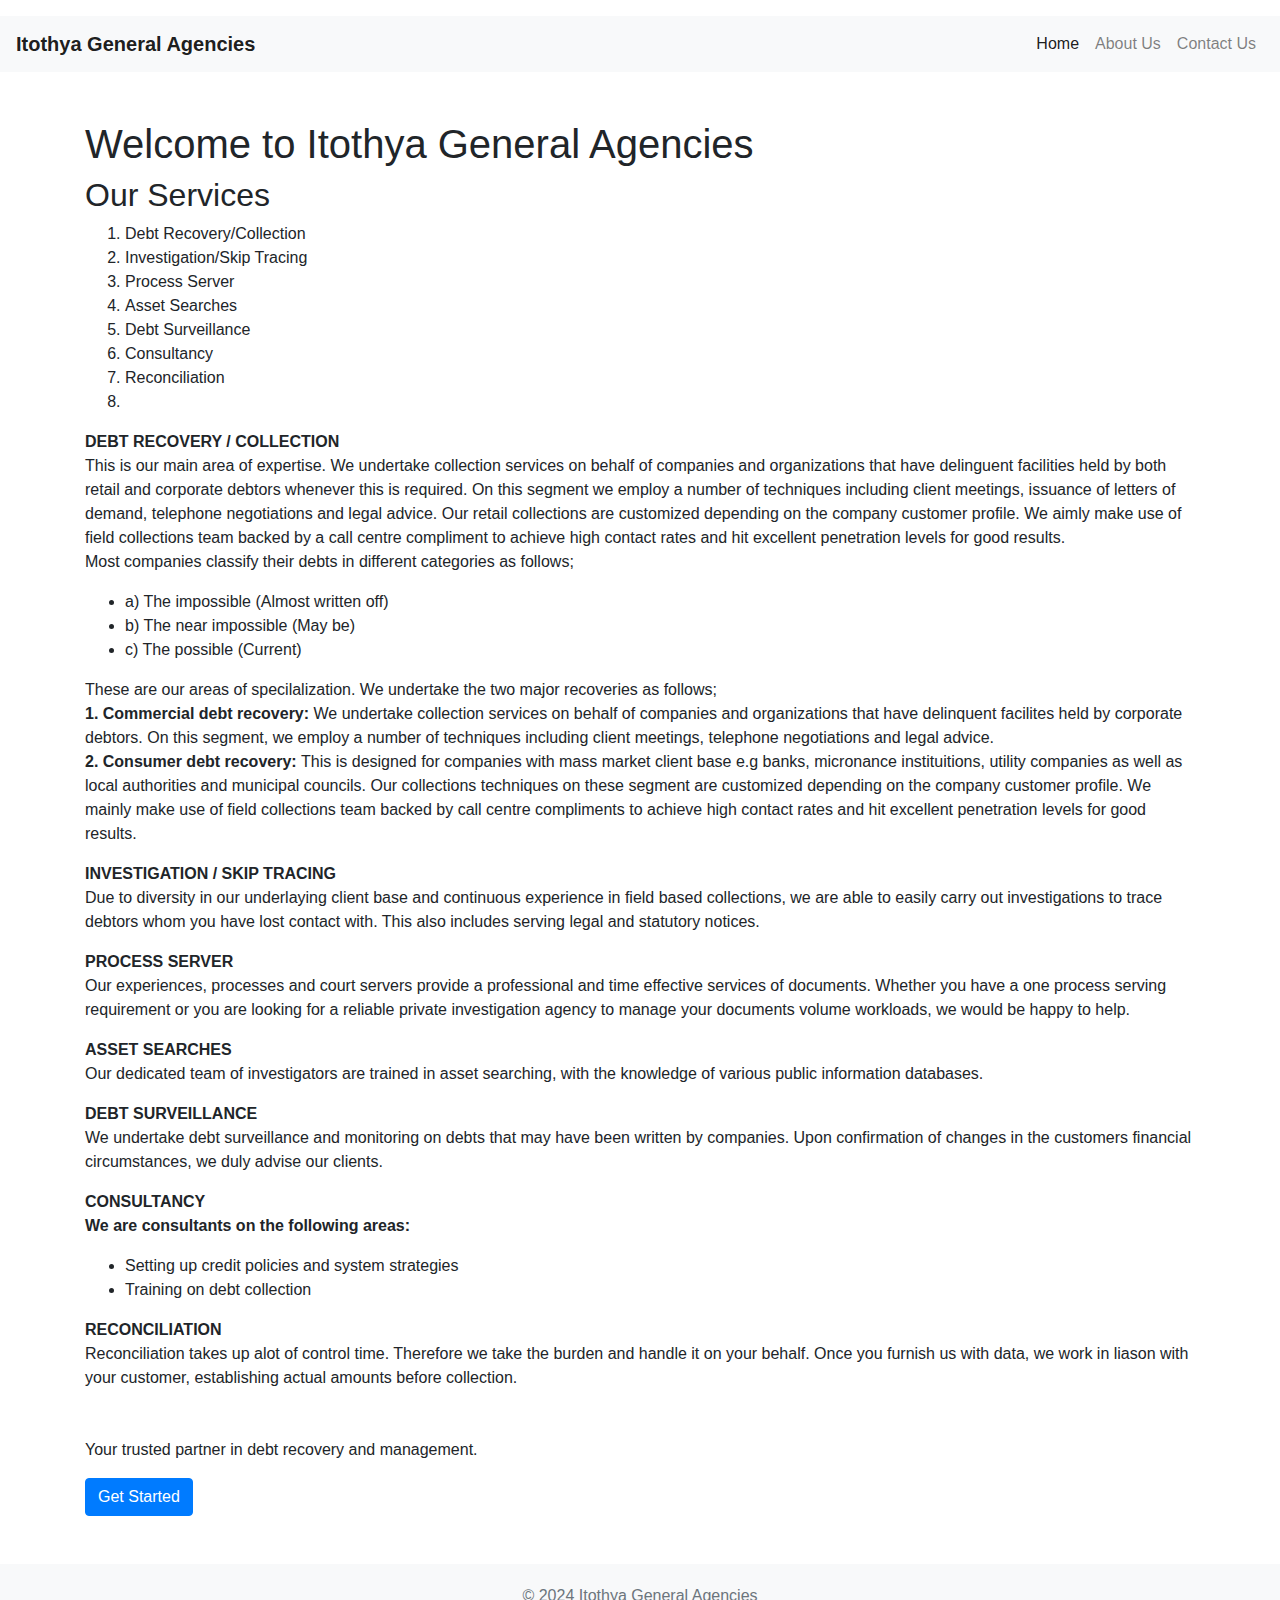
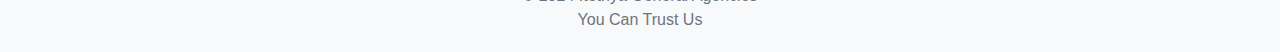
<file: index.html>
<!DOCTYPE html>
<html lang="en">
<head>
    <meta charset="UTF-8">
    <meta name="viewport" content="width=device-width, initial-scale=1.0">
    <title>ITOTHYA GENERAL AGENCIES</title>
    <link rel="stylesheet" href="https://stackpath.bootstrapcdn.com/bootstrap/4.5.2/css/bootstrap.min.css">
    <link rel="stylesheet" href="style.css">
    <p style="background-image: url('https://unsplash.com/photos/a-long-hallway-with-wooden-walls-and-a-yellow-floor-zaYgClEAE6A')"> 
    
</head>
<body>
    <header>
        <nav class="navbar navbar-expand-lg navbar-light bg-light">
            <a class="navbar-brand" href="#"><strong>Itothya General Agencies</strong></a>
            <button class="navbar-toggler" type="button" data-toggle="collapse" data-target="#navbarNav" aria-controls="navbarNav" aria-expanded="false" aria-label="Toggle navigation">
                <span class="navbar-toggler-icon"></span>
            </button>
            <div class="collapse navbar-collapse" id="navbarNav">
                <ul class="navbar-nav ml-auto">
                    <li class="nav-item active">
                        <a class="nav-link" href="index.html">Home</a>
                    </li>
                    <li class="nav-item">
                        <a class="nav-link" href="about-us.html">About Us</a>
                    </li>
                    <li class="nav-item">
                        <a class="nav-link" href="contacts.html">Contact Us</a>
                    </li>
                </ul>
            </div>
        </nav>
    </header>
   

    <div class="container mt-5">
        <h1>Welcome to Itothya General Agencies</h1>
      <h2>Our Services</h2>
            <ol>
                <li>Debt Recovery/Collection</li>
                <li>Investigation/Skip Tracing</li>
                <li>Process Server</li>
                <li>Asset Searches</li>
                <li>Debt Surveillance</li>
                <li>Consultancy</li>
                <li>Reconciliation</li>
                <li></li>
            </ol>

        <p>
            <strong>DEBT RECOVERY / COLLECTION</strong> <br>
        This is our main area of expertise.
        We undertake collection services on
        behalf of companies and
        organizations that have delinguent
        facilities held by both retail and
        corporate debtors whenever this is
        required. On this segment we
        employ a number of techniques
        including client meetings, issuance
        of letters of demand, telephone
        negotiations and legal advice. Our
        retail collections are customized
        depending on the company
        customer profile. We aimly make
        use of field collections team backed
        by a call centre compliment to
        achieve high contact rates and hit excellent penetration levels for good results. <br>
        Most companies classify their debts in
        different categories as follows; 
        
        <ul><li>a) The impossible (Almost written off)</li> 
            <li>b) The near impossible (May be)</li>
            <li>c) The possible (Current)</li> </ul>

        These are our areas of specilalization.
        We undertake the two major recoveries as follows; <br>
        
        <strong>1. Commercial debt recovery: </strong>
        We undertake collection services on
        behalf of companies and organizations
        that have delinquent facilites held by
        corporate debtors. On this segment, we
        employ a number of techniques
        including client meetings, telephone
        negotiations and legal advice. <br>

      <strong>2. Consumer debt recovery: </strong>

        This is designed for companies with
        mass market client base e.g banks,
        micronance instituitions, utility
        companies as well as local authorities
        and municipal councils. Our collections
        techniques on these segment are
        customized depending on the company
        customer profile. We mainly make use of
        field collections team backed by call
        centre compliments to achieve high
        contact rates and hit excellent
        penetration levels for good results.</p>

        <p>
           <strong>INVESTIGATION / SKIP TRACING</strong> <br>
            Due to diversity in our underlaying
            client base and continuous experience
            in field based collections, we are able
            to easily carry out investigations to
            trace debtors whom you have lost
            contact with. This also includes serving
            legal and statutory notices.</p>
        <p><strong>PROCESS SERVER</strong><br>
        Our experiences, processes and court
        servers provide a professional and
        time effective services of documents.
        Whether you have a one process
        serving requirement or you are
        looking for a reliable private
        investigation agency to manage your
        documents volume workloads, we
        would be happy to help.</p>
        <p><strong>ASSET SEARCHES</strong><br>
        Our dedicated team of investigators
        are trained in asset searching, with the
        knowledge of various public
        information databases. </p>
        <p><strong>DEBT SURVEILLANCE</strong> <br>
        We undertake debt surveillance and
        monitoring on debts that may have
        been written by companies. Upon
        confirmation of changes in the
        customers financial circumstances, we
        duly advise our clients.</p>
        <p><strong>CONSULTANCY</strong> <br>
       <strong>We are consultants on the following
        areas: </strong>
        <ul> <li>Setting up credit policies and system strategies</li>
            <li>Training on debt collection</li></ul></p>
        <p><strong>RECONCILIATION</strong><br>
        Reconciliation takes up alot of control
        time. Therefore we take the burden and
        handle it on your behalf. Once you
        furnish us with data, we work in liason
        with your customer, establishing actual
        amounts before collection.
         </p>

            


    </div>
        <div class="container mt-5">
                       <p>Your trusted partner in debt recovery and management.</p>
            <a href="contacts.html" class="btn btn-primary">Get Started</a>
        </div>

      


    
        <footer class="footer bg-light text-center mt-5">
            <div class="container">
                <span class="text-muted">&copy; 2024 Itothya General Agencies <br> You Can Trust Us</span>
            </div>
        </footer>


    
        <script src="https://code.jquery.com/jquery-3.5.1.slim.min.js"></script>
        <script src="https://cdn.jsdelivr.net/npm/@popperjs/core@2.9.2/dist/umd/popper.min.js"></script>
        <script src="https://stackpath.bootstrapcdn.com/bootstrap/4.5.2/js/bootstrap.min.js"></script>

    </body>
</html>
</file>
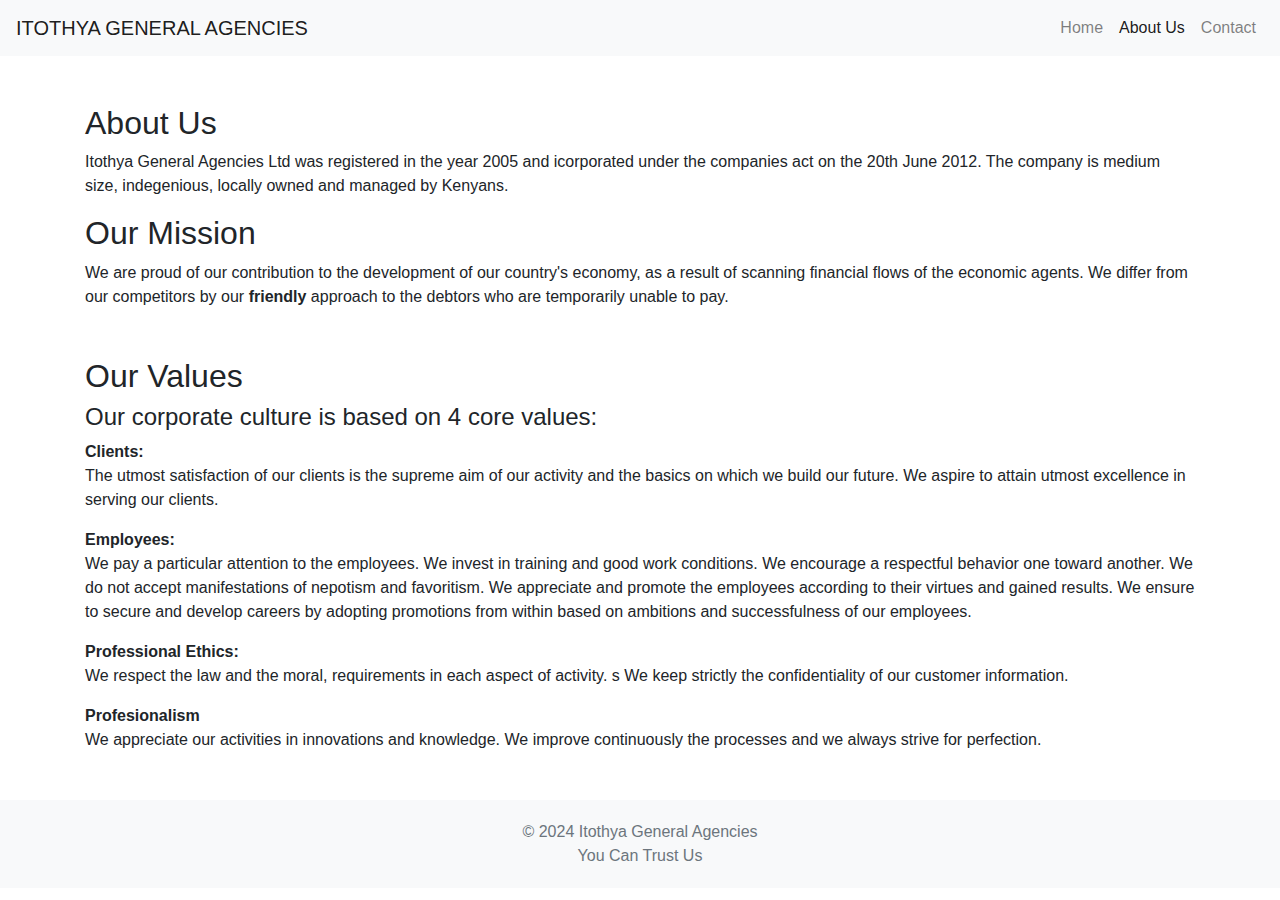
<file: about-us.html>
<!DOCTYPE html>
<html lang="en">
<head>
    <meta charset="UTF-8">
    <meta name="viewport" content="width=device-width, initial-scale=1.0">
    <title>About Us - ITOTHYA GENERAL AGENCIES</title>
    <link rel="stylesheet" href="https://stackpath.bootstrapcdn.com/bootstrap/4.5.2/css/bootstrap.min.css">
    <link rel="stylesheet" href="style.css">

</head>
<body>
    <nav class="navbar navbar-expand-lg navbar-light bg-light">
        <a class="navbar-brand" href="#">ITOTHYA GENERAL AGENCIES</a>
        <button class="navbar-toggler" type="button" data-toggle="collapse" data-target="#navbarNav" aria-controls="navbarNav" aria-expanded="false" aria-label="Toggle navigation">
            <span class="navbar-toggler-icon"></span>
        </button>
        <div class="collapse navbar-collapse" id="navbarNav">
            <ul class="navbar-nav ml-auto">
                <li class="nav-item">
                    <a class="nav-link" href="index.html">Home</a>
                </li>
                <li class="nav-item active">
                    <a class="nav-link" href="about-us.html">About Us</a>
                </li>
                <li class="nav-item">
                    <a class="nav-link" href="contacts.html">Contact</a>
                </li>
            </ul>
        </div>
    </nav>

    <div class="container mt-5">
        <h2>About Us</h2>
        <p>Itothya General Agencies Ltd was registered in the year 2005 and icorporated 
            under the companies act on the 20th June 2012. The company is medium size,
        indegenious, locally owned and managed by Kenyans.</p>
        <h2>Our Mission</h2>
        <p>We are proud of our contribution to the development of our country's
            economy, as a result of scanning financial flows of the economic
            agents. We differ from our competitors by our <strong>friendly</strong> approach 
            to the debtors who are temporarily unable to pay.</p>
    </div>
    <div class="container mt-5">
        <h2>Our Values</h2> 
        <h4>Our corporate culture is based on 4 core values:</h4>
        <p><strong>Clients:</strong> <br>
            The utmost satisfaction of our clients is
            the supreme aim of our activity and
            the basics on which we build our
            future. We aspire to attain utmost
            excellence in serving our clients.</p>

        <p><strong>Employees:</strong><br>    
            We pay a particular attention to the
            employees. We invest in training and
            good work conditions. We encourage a
            respectful behavior one toward
            another. We do not accept
            manifestations of nepotism and
            favoritism. We appreciate and promote
            the employees according to their
            virtues and gained results. We ensure
            to secure and develop careers by
            adopting promotions from within
            based on ambitions and
            successfulness of our employees.</p>

        <p><strong>Professional Ethics:</strong><br>
            We respect the law and the moral,
            requirements in each aspect of activity. s
            We keep strictly the confidentiality of
            our customer information.</p>

        <p><strong>Profesionalism</strong><br>
        We appreciate our activities in innovations and knowledge. 
        We improve continuously the processes and we always strive for perfection.</p>    



    </div>

    <footer class="footer bg-light text-center mt-5">
        <div class="container">
            <span class="text-muted">&copy; 2024 Itothya General Agencies <br> You Can Trust Us</span>
        </div>
    </footer>

    <script src="https://code.jquery.com/jquery-3.5.1.slim.min.js"></script>
    <script src="https://cdn.jsdelivr.net/npm/@popperjs/core@2.9.2/dist/umd/popper.min.js"></script>
    <script src="https://stackpath.bootstrapcdn.com/bootstrap/4.5.2/js/bootstrap.min.js"></script>
</body>
</html>
</file>
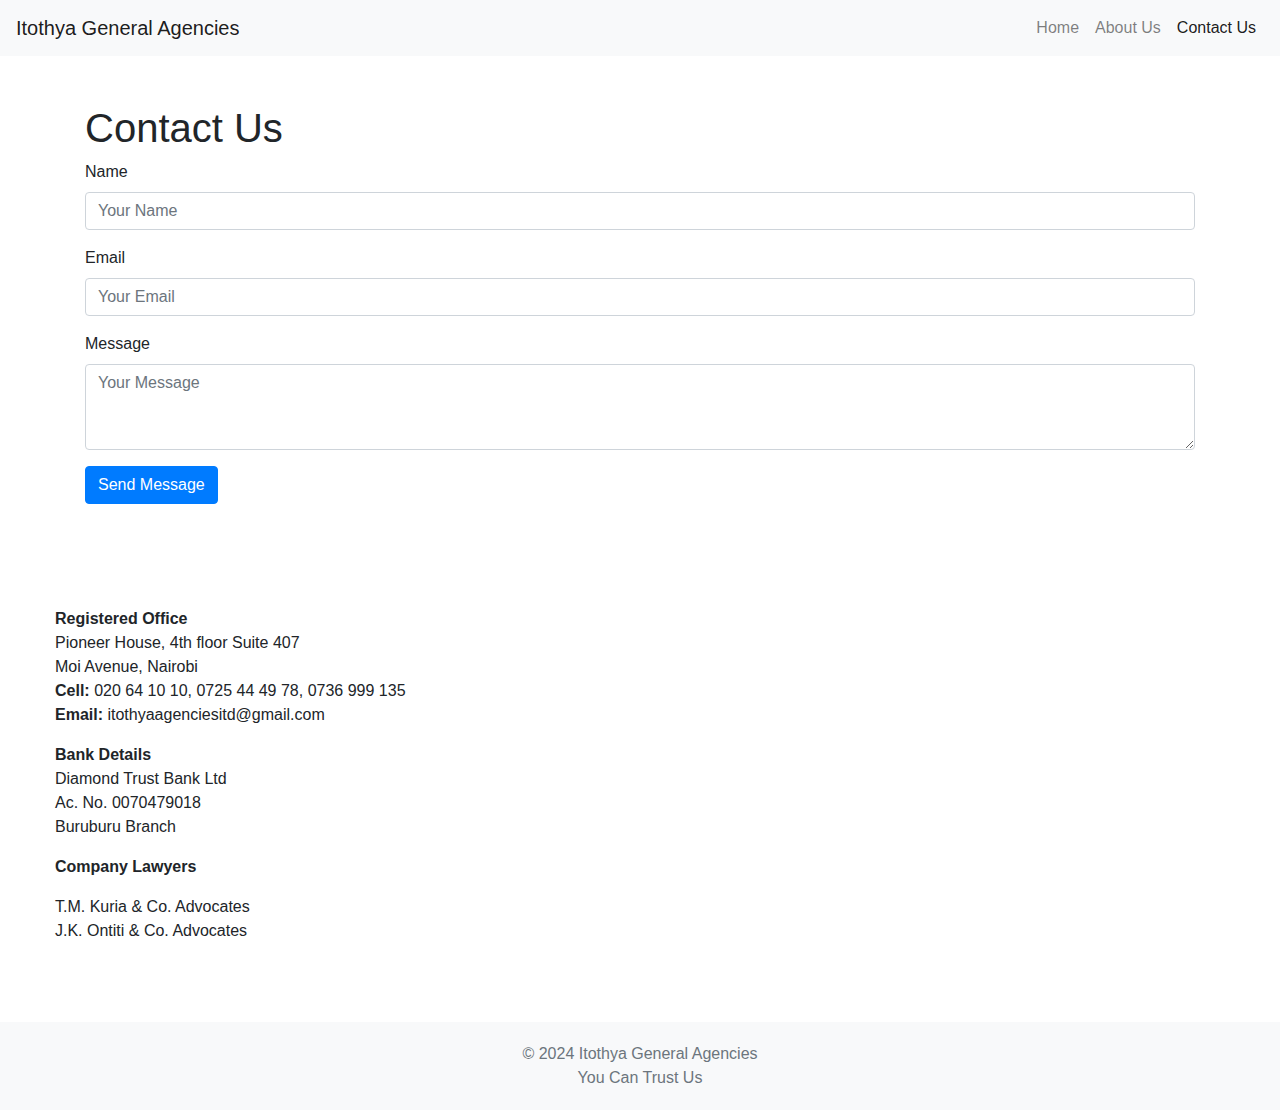
<file: contacts.html>
<!DOCTYPE html>
<html lang="en">
<head>
    <meta charset="UTF-8">
    <meta name="viewport" content="width=device-width, initial-scale=1.0">
    <title>Contact Us - ITOTHYA GENERAL AGENCIES</title>
    <link rel="stylesheet" href="https://stackpath.bootstrapcdn.com/bootstrap/4.5.2/css/bootstrap.min.css">
    <link rel="stylesheet" href="style.css">
    
</head>
<body>
    <nav class="navbar navbar-expand-lg navbar-light bg-light">
        <a class="navbar-brand" href="#">Itothya General Agencies</a>
        <button class="navbar-toggler" type="button" data-toggle="collapse" data-target="#navbarNav" aria-controls="navbarNav" aria-expanded="false" aria-label="Toggle navigation">
            <span class="navbar-toggler-icon"></span>
        </button>
        <div class="collapse navbar-collapse" id="navbarNav">
            <ul class="navbar-nav ml-auto">
                <li class="nav-item">
                    <a class="nav-link" href="index.html">Home</a>
                </li>
                <li class="nav-item">
                    <a class="nav-link" href="about-us.html">About Us</a>
                </li>
                <li class="nav-item active">
                    <a class="nav-link" href="contacts.html">Contact Us</a>
                </li>
            </ul>
        </div>
    </nav>

    <div class="container mt-5">
        <h1>Contact Us</h1>
        <form>
            <div class="form-group">
                <label for="name">Name</label>
                <input type="text" class="form-control" id="name" placeholder="Your Name">
            </div>
            <div class="form-group">
                <label for="email">Email</label>
                <input type="email" class="form-control" id="email" placeholder="Your Email">
            </div>
            <div class="form-group">
                <label for="message">Message</label>
                <textarea class="form-control" id="message" rows="3" placeholder="Your Message"></textarea>
            </div>
            <button type="submit" class="btn btn-primary">Send Message</button>
        </form>
    </div>
                    <br><br>
    <div class="container1">
        <p><strong>Registered Office</strong> <br>
            Pioneer House, 4th floor Suite 407 <br>
            Moi Avenue, Nairobi <br>
            <strong> Cell: </strong>020 64 10 10, 0725 44 49 78, 0736 999 135 <br>
            <strong>Email: </strong>itothyaagenciesitd@gmail.com <br>
        </p>
            <p><strong>Bank Details </strong> <br>
                Diamond Trust Bank Ltd <br>
                Ac. No. 0070479018 <br>
                Buruburu Branch <br> 
            </p>

            <p><strong>Company Lawyers</strong></p>
            <p>  T.M. Kuria & Co. Advocates <br>
                 J.K. Ontiti & Co. Advocates</p>

        </div>

    <footer class="footer bg-light text-center mt-5">
        <div class="container">
            <span class="text-muted">&copy; 2024 Itothya General Agencies <br> You Can Trust Us</span>
        </div>
    </footer>

    <script src="https://code.jquery.com/jquery-3.5.1.slim.min.js"></script>
    <script src="https://cdn.jsdelivr.net/npm/@popperjs/core@2.9.2/dist/umd/popper.min.js"></script>
    <script src="https://stackpath.bootstrapcdn.com/bootstrap/4.5.2/js/bootstrap.min.js"></script>
</body>
</html>
</file>
<file: style.css>
body {
    font-family: Arial, sans-serif;
}

footer {
    padding: 20px 0;
}

.container1{
    margin: 40px;
    justify-content: center;
    align-items: baseline;
    width: 500px;
    padding: 15px;
}
</file>
